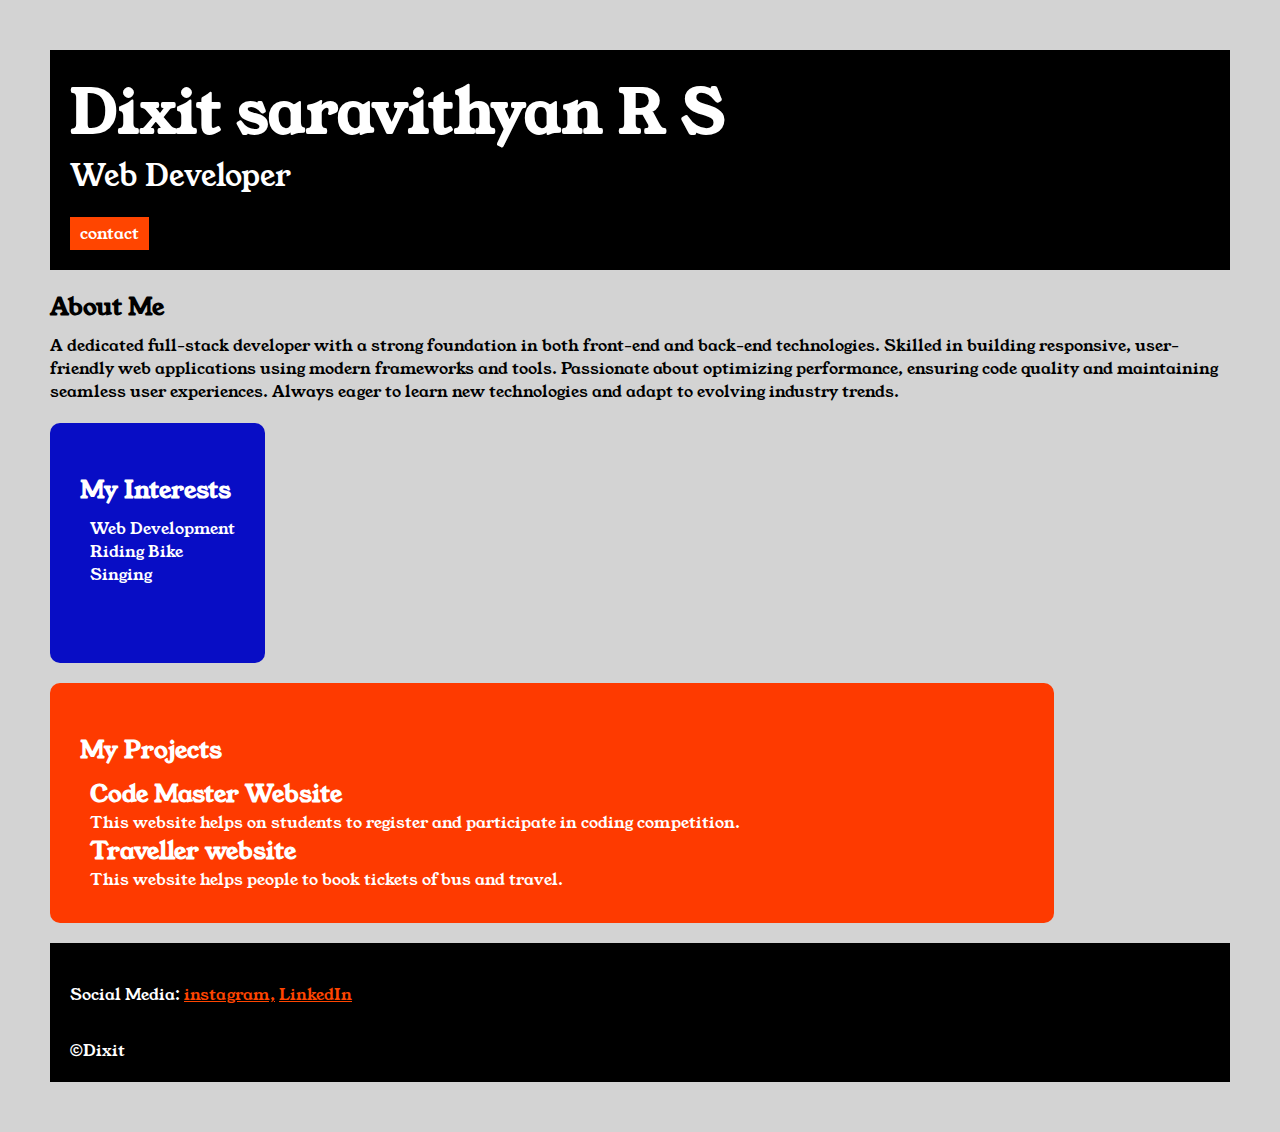
<file: index.html>
<!DOCTYPE html>
<html>

<head>

    <title>Portfolio</title>
    <link rel="stylesheet" href="portfolio.css">
    <link rel="preconnect" href="https://fonts.googleapis.com">
    <link rel="preconnect" href="https://fonts.gstatic.com" crossorigin>
    <link href="https://fonts.googleapis.com/css2?family=Young+Serif&display=swap" rel="stylesheet">
</head>

<body>
    <div class="container">
        <div class="section-one">
            <h1 class="section-one__name">Dixit saravithyan R S</h1>
            <p class="section-one__role">Web Developer</p>
            <a class="section-one__contact" href="contact-form.html">contact</a>
        </div>

        <div class="section-two">
            <h2 class="section-two__title">About Me</h2>
            <p class="section-two__desc">A dedicated full-stack developer with a strong foundation in both front-end and
                back-end technologies. Skilled in building responsive, user-friendly web applications using modern
                frameworks and tools. Passionate about optimizing performance, ensuring code quality and maintaining
                seamless user experiences. Always eager to learn new technologies and adapt to evolving industry trends.
            </p>
        </div>

        <div class="section-three">
            <h2 class="section-three__title">My Interests</h2>

            <ul class="section-three__desc">
                <li>Web Development</li>
                <li>Riding Bike</li>
                <li>Singing</li>
            </ul>
        </div>

        <div class="section-four">
            <h2 class="section-four__title">My Projects</h2>

            <ul class="section-four__desc">
                <li>
                    <h2>Code Master Website</h2>
                    <p>This website helps on students to register and participate in coding competition.</p>
                </li>
                <li>
                    <h2>Traveller website</h2>
                    <p>This website helps people to book tickets of bus and travel.</p>
                </li>
            </ul>
        </div>

        <div class="section-five">
            <p class="section-five__title">Social Media: <a href="https://www.instagram.com">instagram,</a>
                <a href="https://www.linkedin.com">LinkedIn</a>
            </p>
<br>
            <p class="section-five__desc">&copy;Dixit</p>
        </div>

    </div>
</body>

</html>
</file>
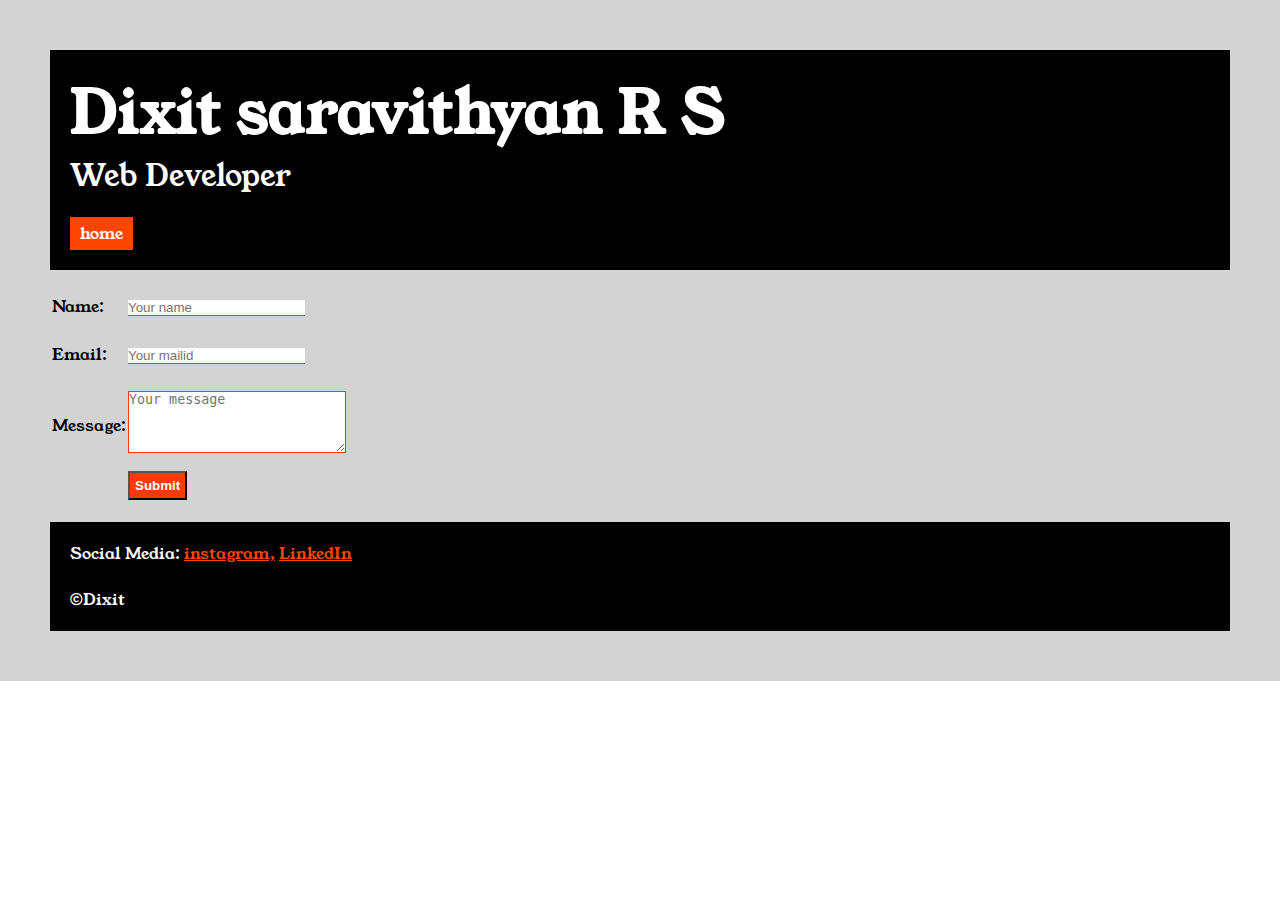
<file: contact-form.html>
<!DOCTYPE html>
<html>
<head>
    
       <title>contact-form</title>
       <link rel="stylesheet" href="portfolio.css">
       <link rel="preconnect" href="https://fonts.googleapis.com">
    <link rel="preconnect" href="https://fonts.gstatic.com" crossorigin>
    <link href="https://fonts.googleapis.com/css2?family=Young+Serif&display=swap" rel="stylesheet">
</head>
<body>
    <div class="container-contactform">
    <div class="section-six">
        <h1 class="section-six__name">Dixit saravithyan R S</h1>
            <p class="section-six__role">Web Developer</p>
            <a class="section-six__home" href="index.html">home</a>
    </div>

    <div class="section-seven">
        <form>
        
            <table>
                <tr>
                    <td><br>Name:</td><td><br><input class="section-seven__input" type="text" placeholder="Your name" required></td>
                </tr>
                <tr>
                    <td><br>Email:</td><td><br><input class="section-seven__input" type="email" placeholder="Your mailid" required></td>
                </tr>
                <tr>
                    <td><br><label>Message:</label></td>
                    <td><br><textarea class="section-seven__textarea" rows="4" cols="25" placeholder="Your message"></textarea></td>
                </tr>
                <tr>
                    <td></td>
                    <td><input class="section-seven__submit" type="submit"></td>
                </tr>
        
            </table>
        </form>
    </div>
        
        <div class="section-eight">
            <p class="section-eight__title">Social Media: <a href="https://www.instagram.com">instagram,</a>
                <a href="https://www.linkedin.com">LinkedIn</a>
            </p>
<br>
            <p class="section-eight__desc">&copy;Dixit</p>
        </div>
            
        </div>
</body>
</html>
</file>
<file: portfolio.css>
* {
    margin: 0;
    padding: 0;
}

body {
    font-family: "Young Serif", serif;
    font-weight: 400;
    font-style: normal;
}

.container {
    padding: 50px;
    background-color: lightgray;
}

.section-one {
    color: white;
    background-color: black;
    padding: 20px;
}

.section-one__name{
    font-size: 60px;
}

.section-one__role{
    font-size: 30px;
}

.section-one__contact{
    color: white;
    background-color: orangered;
    padding-left: 10px;
    padding-right: 10px;
    padding-top: 5px;
    padding-bottom: 5px;
    display: inline-block;
    margin-top: 20px;
    text-decoration: none;
}

.section-two__title,.section-three__title,.section-four__title,.section-five__title{
    margin-top: 20px;
}

.section-two__desc,.section-three__desc,.section-four__desc,.section-five__desc{
    margin-top: 10px;
}

.section-three__desc li,.section-four__desc li{
    list-style: none;
}

.section-five{
    color: white;
    background-color: black;
    padding: 20px;
    margin-top: 20px;
}

.section-five__title a{
    color: orangered;
}

.section-three{
    color: white;
    background-color: #080DC5;
    padding: 30px;
    border-radius: 10px;
    display: inline-block;
    vertical-align: top;
    height: 180px;
    margin-top: 20px;
}

.section-three__desc li{
    margin-left: 10px;
}

.section-four{
    color: white;
    background-color: #FE3A00;
    padding: 30px;
    border-radius: 10px;
    display: inline-block;
    height: 180px;
    width: 80%;
    margin-top: 20px;
}

.section-four__desc li{
    margin-left: 10px;
}

.container-contactform{
    padding: 50px;
    background-color: lightgrey;
}

.section-six {
    color: white;
    background-color: black;
    padding: 20px;
}

.section-six__name{
    font-size: 60px;
}

.section-six__role{
    font-size: 30px;
}

.section-six__home{
    color: white;
    background-color: orangered;
    padding-left: 10px;
    padding-right: 10px;
    padding-top: 5px;
    padding-bottom: 5px;
    display: inline-block;
    margin-top: 20px;
    text-decoration: none;
}

.section-eight{
    color: white;
    background-color: black;
    padding: 20px;
    margin-top: 20px;
}

.section-eight__title a{
    color: orangered;
}

.section-seven__input{
    border: none;
    border-bottom: #FE3A00 solid 1px;
}

.section-seven__textarea{
    border: none;
    border: #FE3A00 solid 1px;
}

.section-seven__submit{
    color: white;
    background-color: #FE3A00;
    padding: 5px;
    font-weight: bold;
    margin-top: 10px;
}
</file>
